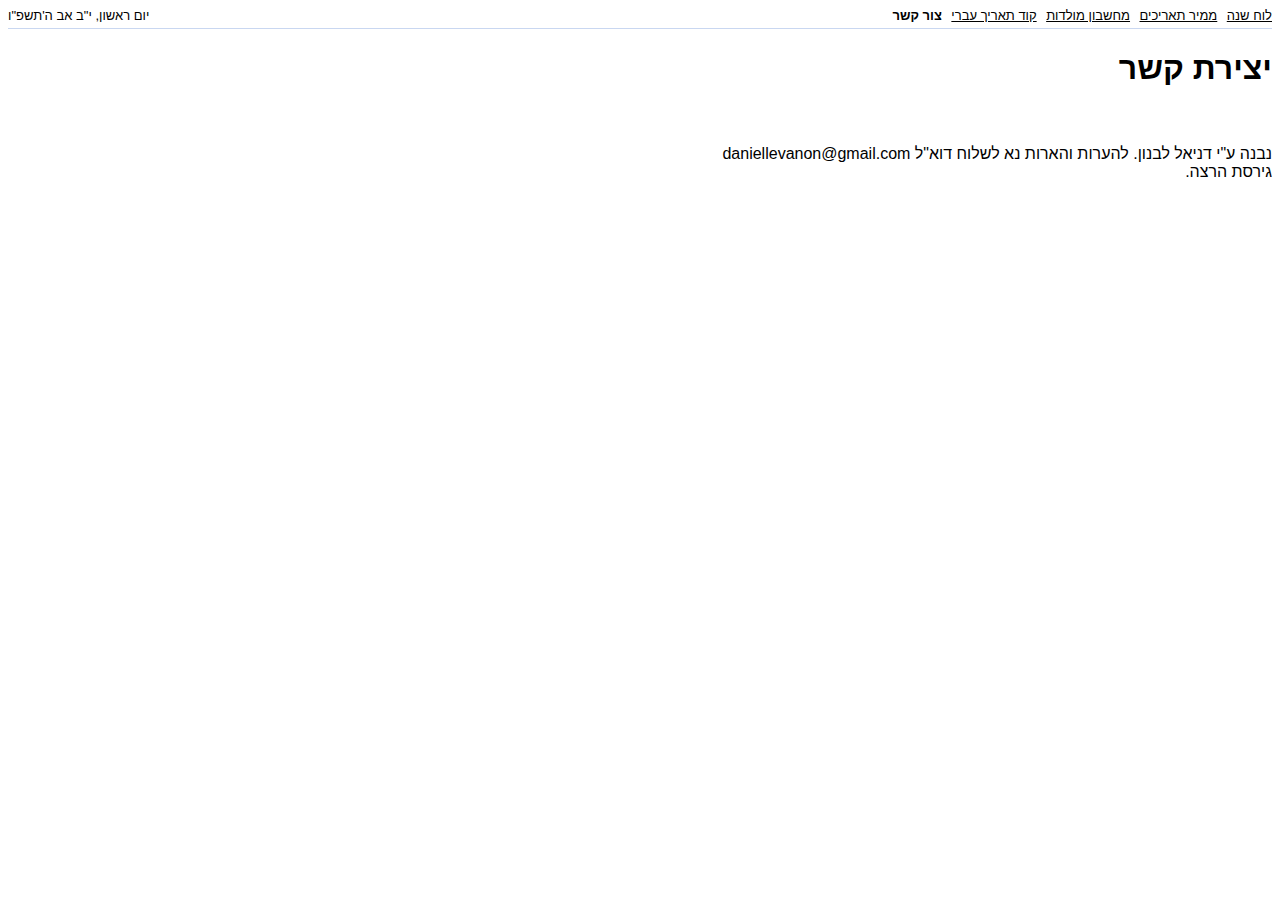
<file: contactme.html>
<html dir="rtl">
<head>
<title>לוח שנה עברי</title>
<meta content="text/html; charset=utf-8" http-equiv="Content-Type"/>
<script type="text/javascript" src="js/jquery.js"></script>
<script type="text/javascript" src="js/HeDate.js"></script>
<script type="text/javascript">var thisPageId="contactMe";</script>
<link href="style/style.css" rel="stylesheet" type="text/css"/>
</head>

<body>
    <div id="topbar">
		<div class="menu"></div>
		<div class="today"></div>
	</div>
	<h1>יצירת קשר</h1>



<br/><br/>
נבנה ע"י דניאל לבנון. להערות והארות נא לשלוח דוא"ל daniellevanon@gmail.com
<br/>
גירסת הרצה.

</body>


<script type="text/javascript" src="js/script.js"></script>





</html>
</file>
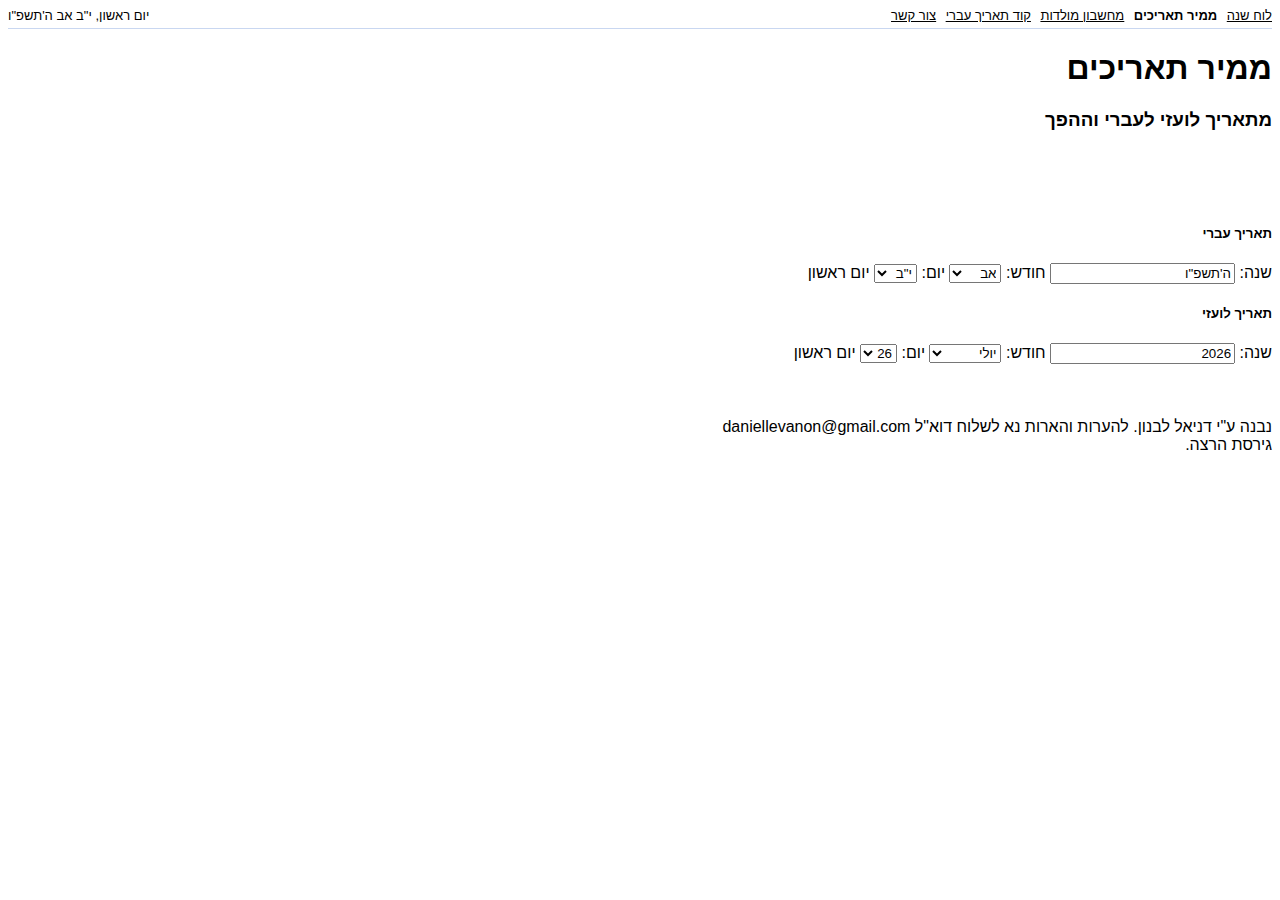
<file: dateconvert.html>
<html dir="rtl">
<head>
<title>לוח שנה עברי</title>
<meta content="text/html; charset=utf-8" http-equiv="Content-Type"/>
<script type="text/javascript" src="js/jquery.js"></script>
<script type="text/javascript" src="js/HeDate.js"></script>
<script type="text/javascript" src="js/DateConvert.js"></script>
<script type="text/javascript">var thisPageId="dateConvert";</script>
<link href="style/style.css" rel="stylesheet" type="text/css"/> 
<link href="style/DateConvert.css" rel="stylesheet" type="text/css"/>
</head>

<body>
    <div id="topbar">
		<div class="menu"></div>
		<div class="today"></div>
	</div>
	<h1>ממיר תאריכים</h1>
	<h3>מתאריך לועזי לעברי וההפך</h3>
    <br/>
           <script type="text/javascript"><!--
            google_ad_client = "pub-2431148680519977";
            /* Calendar up */
            google_ad_slot = "0260338102";
            google_ad_width = 468;
            google_ad_height = 60;
            //-->
            </script>
            <script type="text/javascript"
            src="http://pagead2.googlesyndication.com/pagead/show_ads.js">
            </script>
	<br/><br/>


	<h5>תאריך עברי</h5>
	שנה: <input type="text" id="SelectYear" onchange="yearChange()"/> חודש: <select id="SelectMonth" onchange="monthChange();"></select>  יום: <select id="SelectDate" onchange="dateChange();"></select> <span class="showDay"></span>
	<h5>תאריך לועזי</h5>
	שנה: <input type="text" id="SelectOYear" onchange="oyearChange()"/> חודש: <select id="SelectOMonth" onchange="omonthChange();"></select>  יום: <select id="SelectODate" onchange="odateChange();"></select> <span class="showDay"></span>
	<br/><br/>
 


<br/><br/>
נבנה ע"י דניאל לבנון. להערות והארות נא לשלוח דוא"ל daniellevanon@gmail.com
<br/>
גירסת הרצה.

</body>


<script type="text/javascript" src="js/script.js"></script>





</html>
</file>
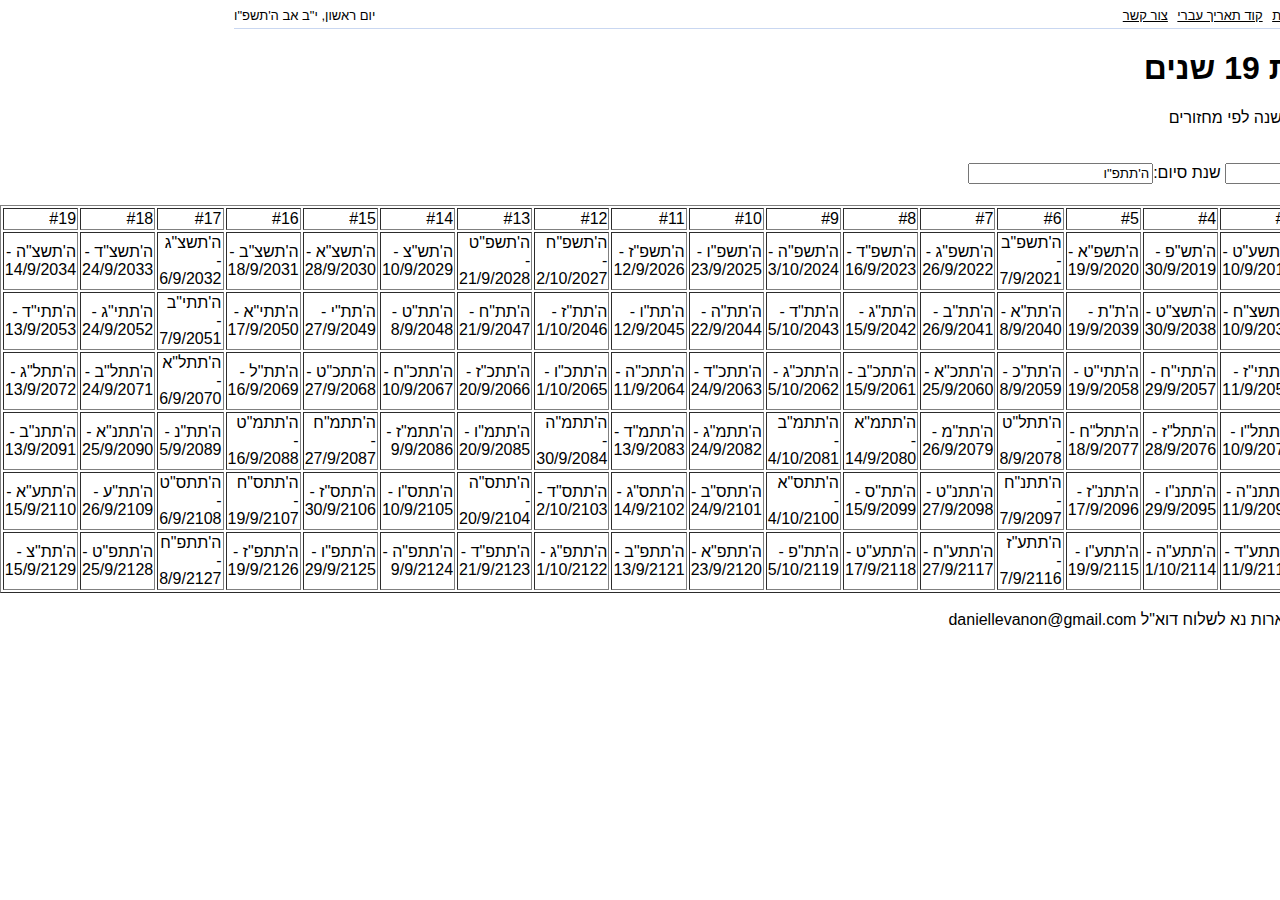
<file: every19years.html>
﻿<html dir="rtl">

<head>
<title>לוח השנה העברי - בדיקת מחזוריות 19 שנים</title>
<meta content="text/html; charset=utf-8" http-equiv="Content-Type"/>
<script type="text/javascript" src="js/HeDate.js"></script>
<script type="text/javascript" src="js/jquery.js"></script>
<script type="text/javascript">var thisPageId="every19yeras";</script>
<link href="style/style.css" rel="stylesheet" type="text/css"/> 
<script type="text/javascript">

    function intDiv(a, b) {
        return (a  - a % b)/ b;
    }


    function showTable() {
        var t = "<table border=1>";
        t += "<tr><td>מחזור</td>";
        for (var i = 1; i <= 19; i++)
            t += "<td>#" + i + "</td>";
        t += "</tr>";
        var from = HeDate.regimatria(document.getElementById("from").value);
        var to = HeDate.regimatria(document.getElementById("to").value);
        from -= (from % 19) - 1;
        to += 19 - to % 19;
        for (var i = from; i <= to; i++) {
            if (i % 19 == 1) {
                t += "<tr>";
                t += "<td>" + (intDiv(i, 19)+1) + "</td>";
            }
            var d = new HeDate(i, 1, 1);
            var od = d.ConvertToGregorian();
            t += "<td>" + HeDate.gimatria(i) + " - " + od.getDate() + "/" + (od.getMonth() + 1) + "/" + od.getFullYear() + "</td>";
            if (i % 19 == 0) t += "</tr>";
        }
        t += "</table>";
        document.getElementById("myTable").innerHTML = t;
    }

    function yearChange(o) {
        var str = o.value;
        var num = parseInt(str);
        if (isNaN(num)) num = HeDate.regimatria(str);
        if (num == 0) num = 1;
        str = HeDate.gimatria(num);
        o.value = str;
    }



    $(document).ready(function () {
        var today = new HeDate(new Date());
        $("#from").val(HeDate.gimatria(today.getYear()));
        $("#to").val(HeDate.gimatria(100 + today.getYear()));
        showTable();

    });

</script>

</head>

<body>
    <div id="topbar">
		<div class="menu"></div>
		<div class="today"></div>
	</div>
<h1>בדיקת מחזוריות 19 שנים</h1>

חישוב התאריך הלועזי של ראש השנה לפי מחזורים
<br />
<br />
<br />
שנת התחלה:<input type="text" id="from" value="5770" onchange="yearChange(this);"/>
שנת סיום:<input type="text" id="to" value="5790" onchange="yearChange(this);"/>
<br />
<input type="button" onclick="showTable()" value="חשב מחדש" />

<div id="myTable"></div>
<br/>

נבנה ע"י דניאל לבנון. להערות והארות נא לשלוח דוא"ל daniellevanon@gmail.com


</body>
<script type="text/javascript" src="js/script.js"></script>

</html>
</file>
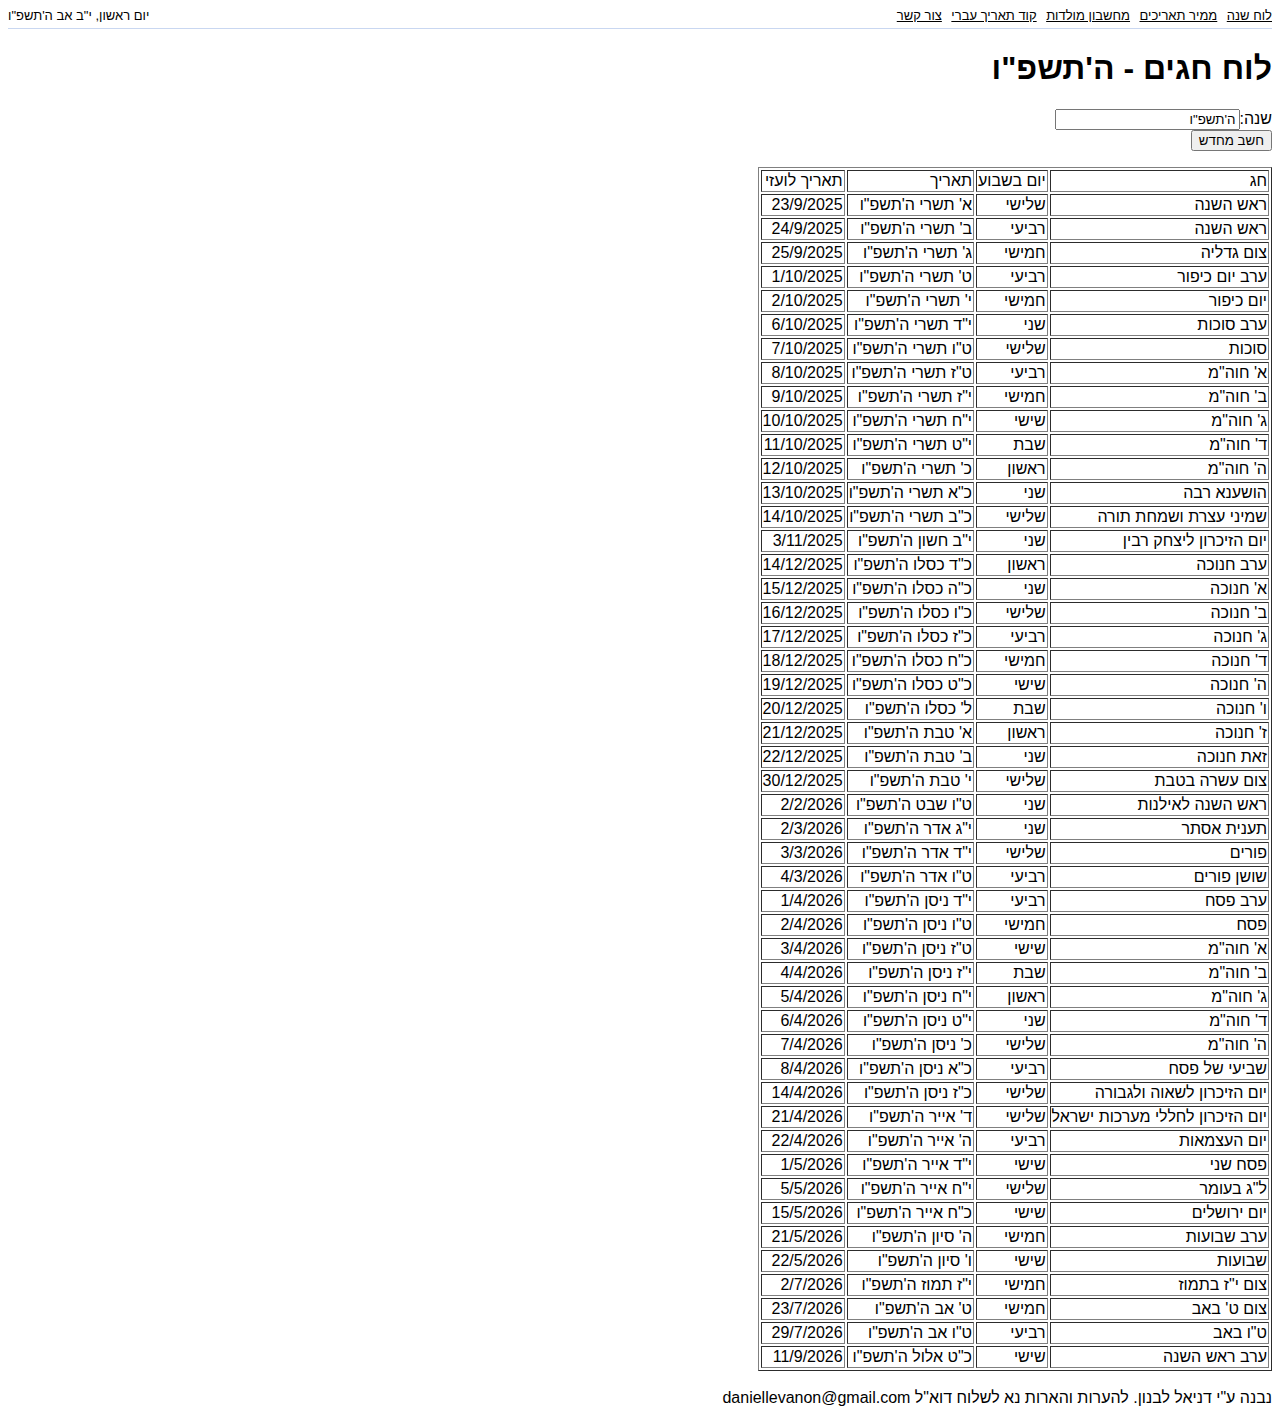
<file: holidays.html>
﻿<html dir="rtl">

<head>
<title>לוח השנה העברי - לוח חגים</title>
<meta content="text/html; charset=utf-8" http-equiv="Content-Type"/>
<script type="text/javascript" src="js/HeDate.js"></script>
<script type="text/javascript" src="js/jquery.js"></script>
<script type="text/javascript">var thisPageId="holidays";</script>
<link href="style/style.css" rel="stylesheet" type="text/css"/> 
<script type="text/javascript">

function showEvent(date,tableCell){
    switch (date.getMonth()){
        case 1://תשרי
            if (date.getDate()==1 || date.getDate()==2) return "ראש השנה";
            else if (date.getDate() == 3 && date.getDay() != 7) return "צום גדליה";
            else if (date.getDate() == 4 && date.getDay() == 1) return "צום גדליה (נדחה)";
            else if (date.getDate()==9) return "ערב יום כיפור";
            else if (date.getDate()==10) return "יום כיפור";
            else if (date.getDate()==14) return "ערב סוכות";
            else if (date.getDate()==15) return "סוכות";
            else if (date.getDate()==16) return "א' חוה\"מ";
            else if (date.getDate()==17) return "ב' חוה\"מ";
            else if (date.getDate()==18) return "ג' חוה\"מ";
            else if (date.getDate()==19) return "ד' חוה\"מ";
            else if (date.getDate()==20) return "ה' חוה\"מ";
            else if (date.getDate()==21) return "הושענא רבה";
            else if (date.getDate()==22) return "שמיני עצרת ושמחת תורה";
            break;
        case 2: //חשון
            if (date.getYear()>5757 && ((date.getDate()==12 && date.getDay()!=6) || (date.getDate()==11 && date.getDay()==5))) return "יום הזיכרון ליצחק רבין";
            break;
        case 3: //כסלו
            if (date.getDate()==24) return "ערב חנוכה";
            else if (date.getDate()==25) return "א' חנוכה";
            else if (date.getDate()==26) return "ב' חנוכה";
            else if (date.getDate()==27) return "ג' חנוכה";
            else if (date.getDate()==28) return "ד' חנוכה";
            else if (date.getDate()==29) return "ה' חנוכה";
            else if (date.getDate()==30) return "ו' חנוכה";
            break;
        case 4: //טבת
            if (date.getDate()<=3){
                var i=0
                if (HeDate.getyeartype(date.getYear())==-1) i=1;
                if (date.getDate()==(0+i)) return "ו' חנוכה";
                else if (date.getDate()==(1+i)) return "ז' חנוכה";
                else if (date.getDate()==(2+i)) return "זאת חנוכה";
            }
            else if (date.getDate()==10) return "צום עשרה בטבת";
            break;
        case 5: //שבט
            if (date.getDate()==15) return "ראש השנה לאילנות";
            break;
        case 6: //אדר א
            if (date.getDate()==14) return "פורים קטן";
            else if (date.getDate()==15) return "שושן פורים קטן";
            break;
        case 7: //אדר
            if ((date.getDate()==11 && date.getDay()==5) ||(date.getDate()==13 && date.getDay()!=7)) return "תענית אסתר";
            else if (date.getDate()==14) return "פורים";
            else if (date.getDate()==15) return "שושן פורים";
            break;
        case 8: //ניסן
            if (date.getDate()==14) return "ערב פסח";
            else if (date.getDate()==15) return "פסח";
            else if (date.getDate()==16) return "א' חוה\"מ";
            else if (date.getDate()==17) return "ב' חוה\"מ";
            else if (date.getDate()==18) return "ג' חוה\"מ";
            else if (date.getDate()==19) return "ד' חוה\"מ";
            else if (date.getDate()==20) return "ה' חוה\"מ";
            else if (date.getDate()==21) return "שביעי של פסח";
            if (date.getYear()>=5711){
                if (date.getDate()==26 && date.getDay()==5) return "יום הזיכרון לשאוה ולגבורה (מוקדם)";
                else if (date.getDate()==28 && date.getDay()==2 && date.getYear()>=5757) return "יום הזיכרון לשאוה ולגבורה (נדחה)";
                else if (date.getDate()==27 && date.getDay()!=6 && (date.getDay()!=1 | date.getYear()<5757)) return "יום הזיכרון לשאוה ולגבורה";
            }
            break;                                    
        case 9://אייר
			if (date.getYear()==5708 && date.getDate()<=6){ //שנת תש"ח
				if (date.getDate()==5) return "יום העצמאות";
				if (date.getDate()==4) return "יום הזיכרון לחללי מערכות ישראל";
			}
            if (date.getYear()>=5709 && date.getDate()<=6){
                if (date.getDate()==5 &&date.getDay()==4) return "יום העצמאות";
                if (date.getYear()<5714)
                    {if (date.getDate()==6 &&date.getDay()==1) return "יום העצמאות (נדחה)";}
                else
                    {if (date.getDate()==3 &&date.getDay()==5) return "יום העצמאות (הוקדם)";} 
                if (date.getDate()==4 &&date.getDay()==5) return "יום העצמאות (הוקדם)";
                if (date.getYear()<5764)
                    {if (date.getDate()==5 &&date.getDay()==2) return "יום העצמאות";}
                else
                    {if (date.getDate()==6 &&date.getDay()==3) return "יום העצמאות (נדחה)";} 
                if (date.getDate()==4 &&date.getDay()==3) return "יום הזיכרון לחללי מערכות ישראל";
                if (date.getYear()<5714)
                    {if (date.getDate()==4 &&date.getDay()==5) return "יום הזיכרון לחללי מערכות ישראל (הוקדם)";}
                else
                    {if (date.getDate()==2 &&date.getDay()==4) return "יום הזיכרון לחללי מערכות ישראל (הוקדם)";} 
                if (date.getDate()==3 &&date.getDay()==4) return "יום הזיכרון לחללי מערכות ישראל (הוקדם)"
                if (date.getYear()<5764)
                    {if (date.getDate()==4 &&date.getDay()==1) return "יום הזיכרון לחללי מערכות ישראל";}
                else
                    {if (date.getDate()==5 &&date.getDay()==2) return "יום הזיכרון לחללי מערכות ישראל (נדחה)";} 
            }
            else if (date.getDate()==14) return "פסח שני";
            else if (date.getDate()==18) return "ל\"ג בעומר";
            else if (date.getDate()==28) return "יום ירושלים";
            break;
        case 10://סיון
            if (date.getDate()==5) return "ערב שבועות";
            else if (date.getDate()==6) return "שבועות";
            break;
        case 11://תמוז
            if (date.getDate() == 17 && date.getDay() != 7) return "צום י\"ז בתמוז";
            else if (date.getDate() == 18 && date.getDay() == 1) return "צום י\"ז בתמוז (נדחה)";
            break;
        case 12://אב
            if (date.getDate() == 9 && date.getDay() != 7) return "צום ט\' באב";
            if (date.getDate() == 10 && date.getDay() == 1) return "צום ט\' באב (נדחה)";
            else if (date.getDate()==15) return "ט\"ו באב";
            break;
        case 13://אלול
            if (date.getDate()==29) return "ערב ראש השנה";
            break;
    }
	return null;
}

function printLine(date) {
    var ans = "";
	var event=showEvent(date);
	if (event==null) return ans;
    ans += "<tr>";
	ans += "<td>"+event+"</td>";
    var days = new Array("", "ראשון", "שני", "שלישי", "רביעי", "חמישי", "שישי", "שבת");
	ans += "<td>"+days[date.getDay()]+"</td>";
	ans += "<td>"+HeDate.gimatria(date.getDate()) + " "+date.getMonthString()+ " "+HeDate.gimatria(date.getYear())+"</td>";
	var gDate = date.ConvertToGregorian();
    ans += "<td>" + gDate.getDate() + "/" + (gDate.getMonth() + 1) + "/" + gDate.getFullYear()+"</td>";
    ans += "</tr>";
    return ans;
 }

function showTable(){
    var t="<table border=1>";
    t += "<tr><td>חג</td><td>יום בשבוע</td><td>תאריך</td><td>תאריך לועזי</td></tr>";
    var year = HeDate.regimatria($("#year").val());
	var date = new HeDate(year,1,1);
	while (date.getYear()==year){
		t+=printLine(date);
		date.setDate(date.getDate()+1);
	}
    t+="</table>";
	$("#title").html("לוח חגים - " +HeDate.gimatria(year));
    $("#myTable").html(t);
}

function yearChange(o) {
    var str = o.value;
    var num = parseInt(str);
    if (isNaN(num)) num = HeDate.regimatria(str);
    if (num == 0) num = 1;
    str = HeDate.gimatria(num);
    o.value=str;
}



$(document).ready(function () {
    var today = new HeDate(new Date());
    $("#year").val(HeDate.gimatria(today.getYear()));
    showTable();
});

</script>

</head>

<body>
    <div id="topbar">
		<div class="menu"></div>
		<div class="today"></div>
	</div>
<h1 id="title">לוח חגים</h1>

<div style="float:left">
<script type="text/javascript"><!--
    google_ad_client = "pub-2431148680519977";
    /* צד שמאל לוח השנה העברי */
    google_ad_slot = "8651663694";
    google_ad_width = 120;
    google_ad_height = 600;
//-->
</script>
<script type="text/javascript"
src="http://pagead2.googlesyndication.com/pagead/show_ads.js">
</script>
</div>
<form onSubmit="showTable(); return false;">
שנה:<input type="text" id="year" value="5770" onchange="yearChange(this);"/>
<br />
<input type="submit" value="חשב מחדש" />
</form>

<div id="myTable"></div>
<br/>

נבנה ע"י דניאל לבנון. להערות והארות נא לשלוח דוא"ל daniellevanon@gmail.com


</body>
<script type="text/javascript" src="js/script.js"></script>


</html>
</file>
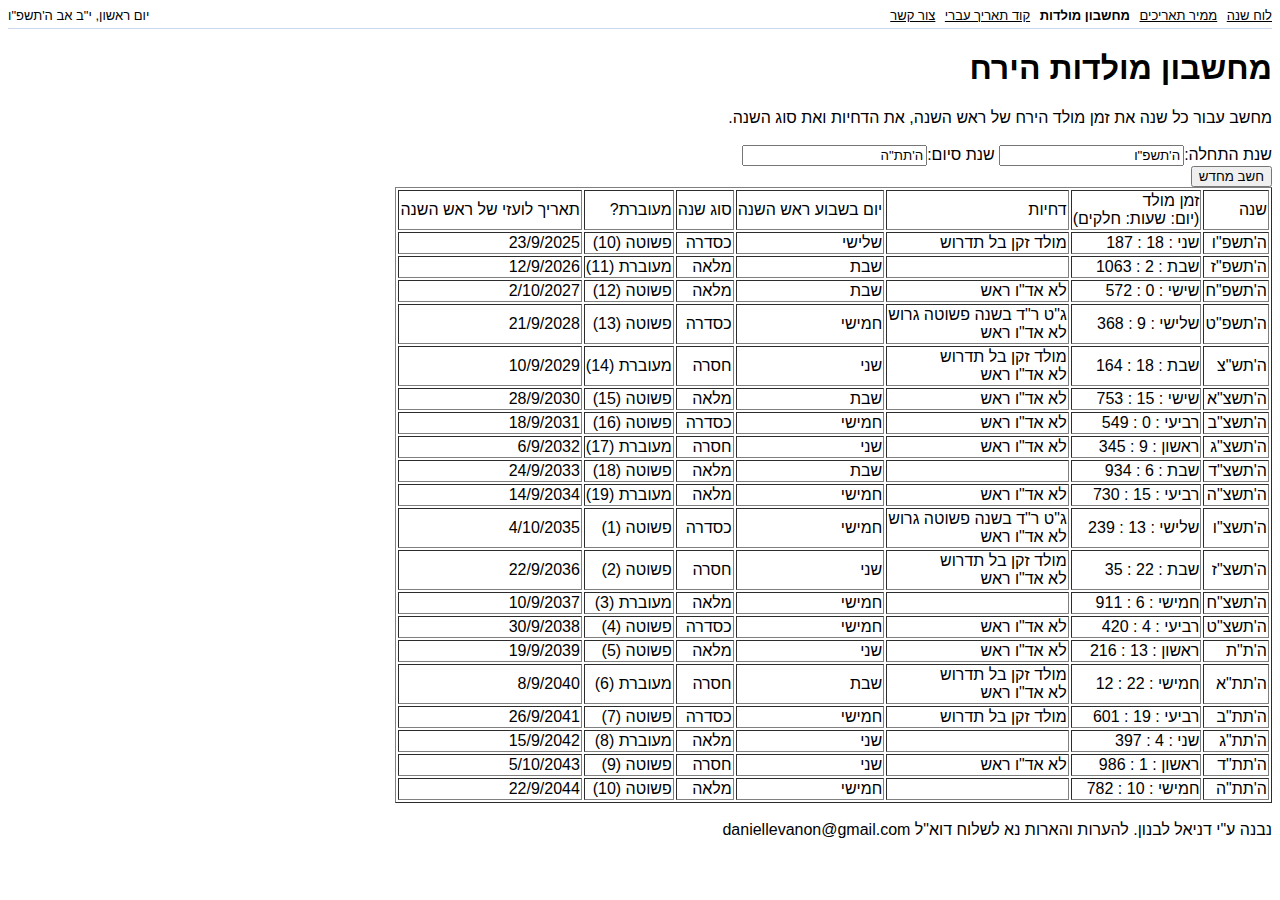
<file: moladcalculate.html>
﻿<html dir="rtl">

<head>
<title>לוח השנה העברי - מחשבון מולדות הירח</title>
<meta content="text/html; charset=utf-8" http-equiv="Content-Type"/>
<script type="text/javascript" src="js/HeDate.js"></script>
<script type="text/javascript" src="js/jquery.js"></script>
<script type="text/javascript">var thisPageId="moladCalculate";</script>
<link href="style/style.css" rel="stylesheet" type="text/css"/> 
<script type="text/javascript">

function Time(days,hours,parts){
    this.days=days;
    this.hours=hours;
    this.parts=parts;
}

function intDiv(a, b) {
    return (a - a % b) / b;
}


function getTimeOfMoladRoshHshann(yaer) {
    var numOfMonth=(yaer-1)*12+intDiv(yaer-1,19)*7; //(y-1)*12+((y-1) div 19)*7
    if ((yaer-1)%19>=17) numOfMonth+=6;
    else if((yaer-1)%19>=14) numOfMonth+=5;
    else if((yaer-1)%19>=11) numOfMonth+=4;
    else if((yaer-1)%19>=8) numOfMonth+=3;
    else if((yaer-1)%19>=6) numOfMonth+=2;
    else if((yaer-1)%19>=3) numOfMonth++;
    
    myTime=new Time(numOfMonth*29,numOfMonth*12,numOfMonth*793);
    //add the first molad.
    myTime.days+=2;
    myTime.hours+=5;
    myTime.parts+=204;
    
    myTime.hours+=intDiv(myTime.parts,1080);
    myTime.parts=myTime.parts%1080;
    myTime.days+=intDiv(myTime.hours,24);
    myTime.hours=myTime.hours%24;

    return myTime;
}

IsLeapYear = function (year){
	year=year%19;
	if (year==3 || year==6 || year==8 || year==11 || year==14 || year==17 || year==0)
		return true;
	else
		return false;
}

function mod7(day){
    var ans=day%7;
    if (ans==0) ans=7;
    return ans;
}

var Delays;
function getDayOfRoshHshan(yaer) {
    Delays="";
    myTime=getTimeOfMoladRoshHshann(yaer);
    if (myTime.hours >= 18) //מולד זקן בל תדרוש
        { myTime.days++; Delays = "מולד זקן בל תדרוש"; }
    else if (mod7(myTime.days) == 3 && ((myTime.hours == 9 && myTime.parts >= 204) | myTime.hours > 9) && !IsLeapYear(yaer)) // ג"ט ר"ד בשנה פשוטה גרוש
        { myTime.days++; Delays = "ג\"ט ר\"ד בשנה פשוטה גרוש"; }
    else if (mod7(myTime.days) == 2 && ((myTime.hours == 15 && myTime.parts >= 589) | myTime.hours > 15) && IsLeapYear(yaer - 1)) // בט\"ו תקפ\"ט אחר עיבור עקור מלשרוש
        { myTime.days++; Delays = "בט\"ו תקפ\"ט אחר עיבור עקור מלשרוש"; }

        if (mod7(myTime.days) == 1 | mod7(myTime.days) == 4 | mod7(myTime.days) == 6) //לא אד"ו ראש
        {
            myTime.days++;
            if (Delays != "") Delays += "<br/>";
            Delays += "לא אד\"ו ראש";

        }
    return myTime.days;
}

//כסדרה=0
//חסרה=-1
//מלאה=1
function getyaertype(yaer){
    day=getDayOfRoshHshan(yaer);
    if (IsLeapYear(yaer)) day+=384;
    else day+=354;
    return getDayOfRoshHshan(yaer+1)-day;
}

function getSeptemberDatOfRoshHashanah(yaer){
    //a-Number of datys from september 1739-september in the calculate year.
    var a=intDiv(yaer-3761,4)-intDiv(yaer-3761,100)+intDiv(yaer-3761,400);
    a-=intDiv(1739,4)-intDiv(1739,100)+intDiv(1739,400);
    a+=(yaer-3761-1739)*365;
    //b-Number of days from Rosh Hashanah 5500-Rosh Hashanah in the calculate year.
    var b=getDayOfRoshHshan(yaer)-getDayOfRoshHshan(5500);
    return b-a+33;
}

function getGregorianDateDatOfRoshHashanah(yaer){
    var myDate=new Date();
    myDate.setFullYear(yaer-3761,8,getSeptemberDatOfRoshHashanah(yaer));
    return myDate;
}

function printLine(year) {
    var ans = "";
    time = getTimeOfMoladRoshHshann(year);
    ans += "<tr><td>" + HeDate.gimatria(year);
    var days = new Array("", "ראשון", "שני", "שלישי", "רביעי", "חמישי", "שישי", "שבת");
    ans += "</td><td>" + days[mod7(time.days)] + " : " + time.hours + " : " + time.parts;
    var DayOfRoshHshan = getDayOfRoshHshan(year);
    ans += "</td><td>" + Delays;
    ans += "</td><td>" + days[mod7(DayOfRoshHshan)];
    var type = new Array("חסרה", "כסדרה", "מלאה");
    ans += "</td><td>" + type[1 + getyaertype(year)];
    var leap = new Array("פשוטה", "מעוברת");
    ans += "</td><td>" + leap[IsLeapYear(year) * 1] + " ("+(year%19==0?19:year%19)+")";
    var gDate = getGregorianDateDatOfRoshHashanah(year);
    ans += "</td><td>" + gDate.getDate() + "/" + (gDate.getMonth() + 1) + "/" + gDate.getFullYear();
    ans += "</td></tr>";
    return ans;
 }

function showTable(){
    var t="<table border=1>";
    t += "<tr><td>שנה</td><td>זמן מולד<br/>(יום: שעות: חלקים)</td><td>דחיות</td><td>יום בשבוע ראש השנה</td><td>סוג שנה</td><td>מעוברת?</td><td>תאריך לועזי של ראש השנה</td></tr>";
    var from = HeDate.regimatria(document.getElementById("from").value);
    var to = HeDate.regimatria(document.getElementById("to").value);
    for (i=from; i<=to; i++){
        t += printLine(i)
    }
    t+="</table>";
    document.getElementById("myTable").innerHTML=t;
}

function yearChange(o) {
    var str = o.value;
    var num = parseInt(str);
    if (isNaN(num)) num = HeDate.regimatria(str);
    if (num == 0) num = 1;
    str = HeDate.gimatria(num);
    o.value=str;
}



$(document).ready(function () {
    var today = new HeDate(new Date());
    $("#from").val(HeDate.gimatria(today.getYear()));
    $("#to").val(HeDate.gimatria(19+today.getYear()));
    showTable();

});

</script>

</head>

<body>
    <div id="topbar">
		<div class="menu"></div>
		<div class="today"></div>
	</div>

<h1>מחשבון מולדות הירח</h1>

<div style="float:left">
<script type="text/javascript"><!--
    google_ad_client = "pub-2431148680519977";
    /* צד שמאל לוח השנה העברי */
    google_ad_slot = "8651663694";
    google_ad_width = 120;
    google_ad_height = 600;
//-->
</script>
<script type="text/javascript"
src="http://pagead2.googlesyndication.com/pagead/show_ads.js">
</script>
</div>




מחשב עבור כל שנה את זמן מולד הירח של ראש השנה, את הדחיות ואת סוג השנה.
<br />
<br />
שנת התחלה:<input type="text" id="from" value="5770" onchange="yearChange(this);"/>
שנת סיום:<input type="text" id="to" value="5790" onchange="yearChange(this);"/>
<br />
<input type="button" onclick="showTable()" value="חשב מחדש" />

<div id="myTable"></div>
<br/>

נבנה ע"י דניאל לבנון. להערות והארות נא לשלוח דוא"ל daniellevanon@gmail.com


</body>
<script type="text/javascript" src="js/script.js"></script>


</html>
</file>
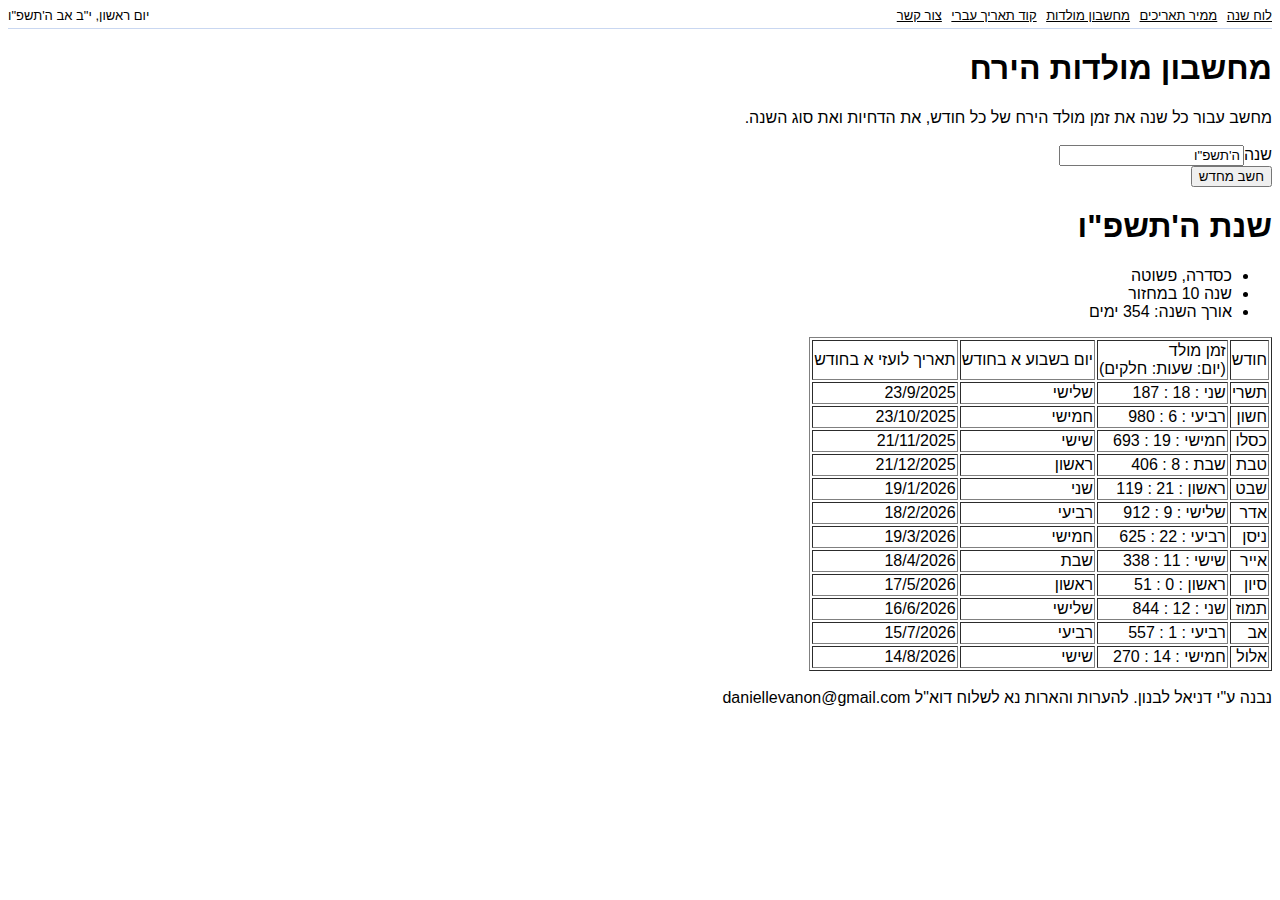
<file: moladcalculateyear.html>
﻿<html dir="rtl">

<head>
<title>לוח השנה העברי - מחשבון מולדות הירח</title>
<meta content="text/html; charset=utf-8" http-equiv="Content-Type"/>
<script type="text/javascript" src="js/HeDate.js"></script>
<script type="text/javascript" src="js/jquery.js"></script>
<link href="style/style.css" rel="stylesheet" type="text/css"/> 
<script type="text/javascript">
var today = new HeDate(new Date());
function Time(days,hours,parts){
    this.days=days;
    this.hours=hours;
    this.parts=parts;
}

function intDiv(a, b) {
    return (a - a % b) / b;
}


function getTimeOfMoladRoshHshann(year,month) {
    if (isNaN(month)) month = 1;
    var numOfMonth=(year-1)*12+intDiv(year-1,19)*7; //(y-1)*12+((y-1) div 19)*7
    if ((year-1)%19>=17) numOfMonth+=6;
    else if((year-1)%19>=14) numOfMonth+=5;
    else if((year-1)%19>=11) numOfMonth+=4;
    else if((year-1)%19>=8) numOfMonth+=3;
    else if((year-1)%19>=6) numOfMonth+=2;
    else if((year-1)%19>=3) numOfMonth++;
	
	numOfMonth+=month-1;
	
	if(!IsLeapYear(year) && month>6)
		numOfMonth--;
    
    myTime=new Time(numOfMonth*29,numOfMonth*12,numOfMonth*793);
    //add the first molad.
    myTime.days+=2;
    myTime.hours+=5;
    myTime.parts+=204;
    
    myTime.hours+=intDiv(myTime.parts,1080);
    myTime.parts=myTime.parts%1080;
    myTime.days+=intDiv(myTime.hours,24);
    myTime.hours=myTime.hours%24;

    return myTime;
}

IsLeapYear = function (year){
	year=year%19;
	if (year==3 || year==6 || year==8 || year==11 || year==14 || year==17 || year==0)
		return true;
	else
		return false;
}

function mod7(day){
    var ans=day%7;
    if (ans==0) ans=7;
    return ans;
}

var Delays;
function getDayOfRoshHshan(year) {
    Delays="";
    myTime=getTimeOfMoladRoshHshann(year);
    if (myTime.hours >= 18) //מולד זקן בל תדרוש
        { myTime.days++; Delays = "מולד זקן בל תדרוש"; }
    else if (mod7(myTime.days) == 3 && ((myTime.hours == 9 && myTime.parts >= 204) | myTime.hours > 9) && !IsLeapYear(year)) // ג"ט ר"ד בשנה פשוטה גרוש
        { myTime.days++; Delays = "ג\"ט ר\"ד בשנה פשוטה גרוש"; }
    else if (mod7(myTime.days) == 2 && ((myTime.hours == 15 && myTime.parts >= 589) | myTime.hours > 15) && IsLeapYear(year - 1)) // בט\"ו תקפ\"ט אחר עיבור עקור מלשרוש
        { myTime.days++; Delays = "בט\"ו תקפ\"ט אחר עיבור עקור מלשרוש"; }

        if (mod7(myTime.days) == 1 | mod7(myTime.days) == 4 | mod7(myTime.days) == 6) //לא אד"ו ראש
        {
            myTime.days++;
            if (Delays != "") Delays += "<br/>";
            Delays += "לא אד\"ו ראש";

        }
    return myTime.days;
}

//כסדרה=0
//חסרה=-1
//מלאה=1
function getyeartype(year){
    day=getDayOfRoshHshan(year);
    if (IsLeapYear(year)) day+=384;
    else day+=354;
    return getDayOfRoshHshan(year+1)-day;
}

function getSeptemberDatOfRoshHashanah(year){
    //a-Number of datys from september 1739-september in the calculate year.
    var a=intDiv(year-3761,4)-intDiv(year-3761,100)+intDiv(year-3761,400);
    a-=intDiv(1739,4)-intDiv(1739,100)+intDiv(1739,400);
    a+=(year-3761-1739)*365;
    //b-Number of days from Rosh Hashanah 5500-Rosh Hashanah in the calculate year.
    var b=getDayOfRoshHshan(year)-getDayOfRoshHshan(5500);
    return b-a+33;
}

function getGregorianDateDatOfRoshHashanah(year){
    var myDate=new Date();
    myDate.setFullYear(year-3761,8,getSeptemberDatOfRoshHashanah(year));
    return myDate;
}

function showTable(year){
	var t="<h1>שנת "+HeDate.gimatria(year)+"</h1>";
	

	time = getTimeOfMoladRoshHshann(year);
    var days = new Array("", "ראשון", "שני", "שלישי", "רביעי", "חמישי", "שישי", "שבת");

	var leap = new Array("פשוטה", "מעוברת");
	var type = new Array("חסרה", "כסדרה", "מלאה");
	var DayOfRoshHshan = getDayOfRoshHshan(year);
	t+="<ul>";
	t+="<li>"+type[1 + getyeartype(year)]+", " + leap[IsLeapYear(year) * 1] + "</li>";
	t+="<li>שנה "+(year%19==0?19:year%19)+" במחזור</li>";
	if (Delays!=""){
		t+="<li>"+Delays+"</li>";
	}
	t+="<li> אורך השנה: "+(354+ getyeartype(year) + 30*IsLeapYear(year)) + " ימים</li>";
	t+="</ul>";
	
	
	t+= "<table border=1>";
	t+= "<tr><td>חודש</td><td>זמן מולד<br/>(יום: שעות: חלקים)</td><td>יום בשבוע א בחודש</td><td>תאריך לועזי א בחודש</td></tr>";
	for (var i=1;i<=13;i++){
		if (i==6 && !IsLeapYear(year)) continue;
		var d=new HeDate(year,i,1);
		t+="<tr>";
		t+="<td>"+d.getMonthString()+"</td>";
		time = getTimeOfMoladRoshHshann(year,i);
		t+="<td>"+days[mod7(time.days)] + " : " + time.hours + " : " + time.parts+"</td>";
		t+="<td>"+days[d.getDay()]+"</td>";
		var gDate=d.ConvertToGregorian();
		t+= "<td>" + gDate.getDate() + "/" + (gDate.getMonth() + 1) + "/" + gDate.getFullYear()+"</td>";
		
		t+="</tr>";
	}
	t+= "</table>"
    document.getElementById("myTable").innerHTML=t;
}

function yearChange(o) {
    var str = o.value;
    var num = parseInt(str);
    if (isNaN(num)) num = HeDate.regimatria(str);
    if (num == 0) num = 1;
    str = HeDate.gimatria(num);
    o.value=str;
}

function changeHash(){
	var year=0;
	tmp=window.location.hash.substr(1);
	year=parseInt(tmp);
	if(year<=0 | isNaN(year)){
		year=today.getYear();
	}
	else 
		showTable(year);
	window.location.hash = year;
	$("#year").val(HeDate.gimatria(year));
}



$(document).ready(function () {
    changeHash();	
	$( "#yearSelect" ).submit(function( event ) {
		event.preventDefault();
		var year = HeDate.regimatria($("#year").val());
		window.location.hash = year;
	});
});

$(window).bind( 'hashchange', changeHash);





</script>

</head>

<body>
    <div id="topbar">
		<div class="menu"></div>
		<div class="today"></div>
	</div>

<h1>מחשבון מולדות הירח</h1>

<div style="float:left">
<script type="text/javascript"><!--
    google_ad_client = "pub-2431148680519977";
    /* צד שמאל לוח השנה העברי */
    google_ad_slot = "8651663694";
    google_ad_width = 120;
    google_ad_height = 600;
//-->
</script>
<script type="text/javascript"
src="http://pagead2.googlesyndication.com/pagead/show_ads.js">
</script>
</div>




מחשב עבור כל שנה את זמן מולד הירח של כל חודש, את הדחיות ואת סוג השנה.
<br />
<br />
<form id="yearSelect">
	שנה<input type="text" id="year" onchange="yearChange(this);"/>
	<br />
	<input type="submit" value="חשב מחדש" />
</form>

<div id="myTable"></div>
<br/>

נבנה ע"י דניאל לבנון. להערות והארות נא לשלוח דוא"ל daniellevanon@gmail.com


</body>
<script type="text/javascript" src="js/script.js"></script>


</html>
</file>
<file: style/style.css>
body{font-family:arial,sans-serif}
#topbar{font-size:13px; border-bottom:1px solid #c9d7f1; overflow: hidden; padding-bottom:5px;}
#topbar .menu{float:right;}
#topbar .menu a{margin-left:.73em; color:Black;}
#topbar .menu span{margin-left:.73em; color:Black; font-weight:bold;}
#topbar .today{float:left;}
</file>
<file: style/DateConvert.css>
h1
{
	
}

h3
{
}
</file>
